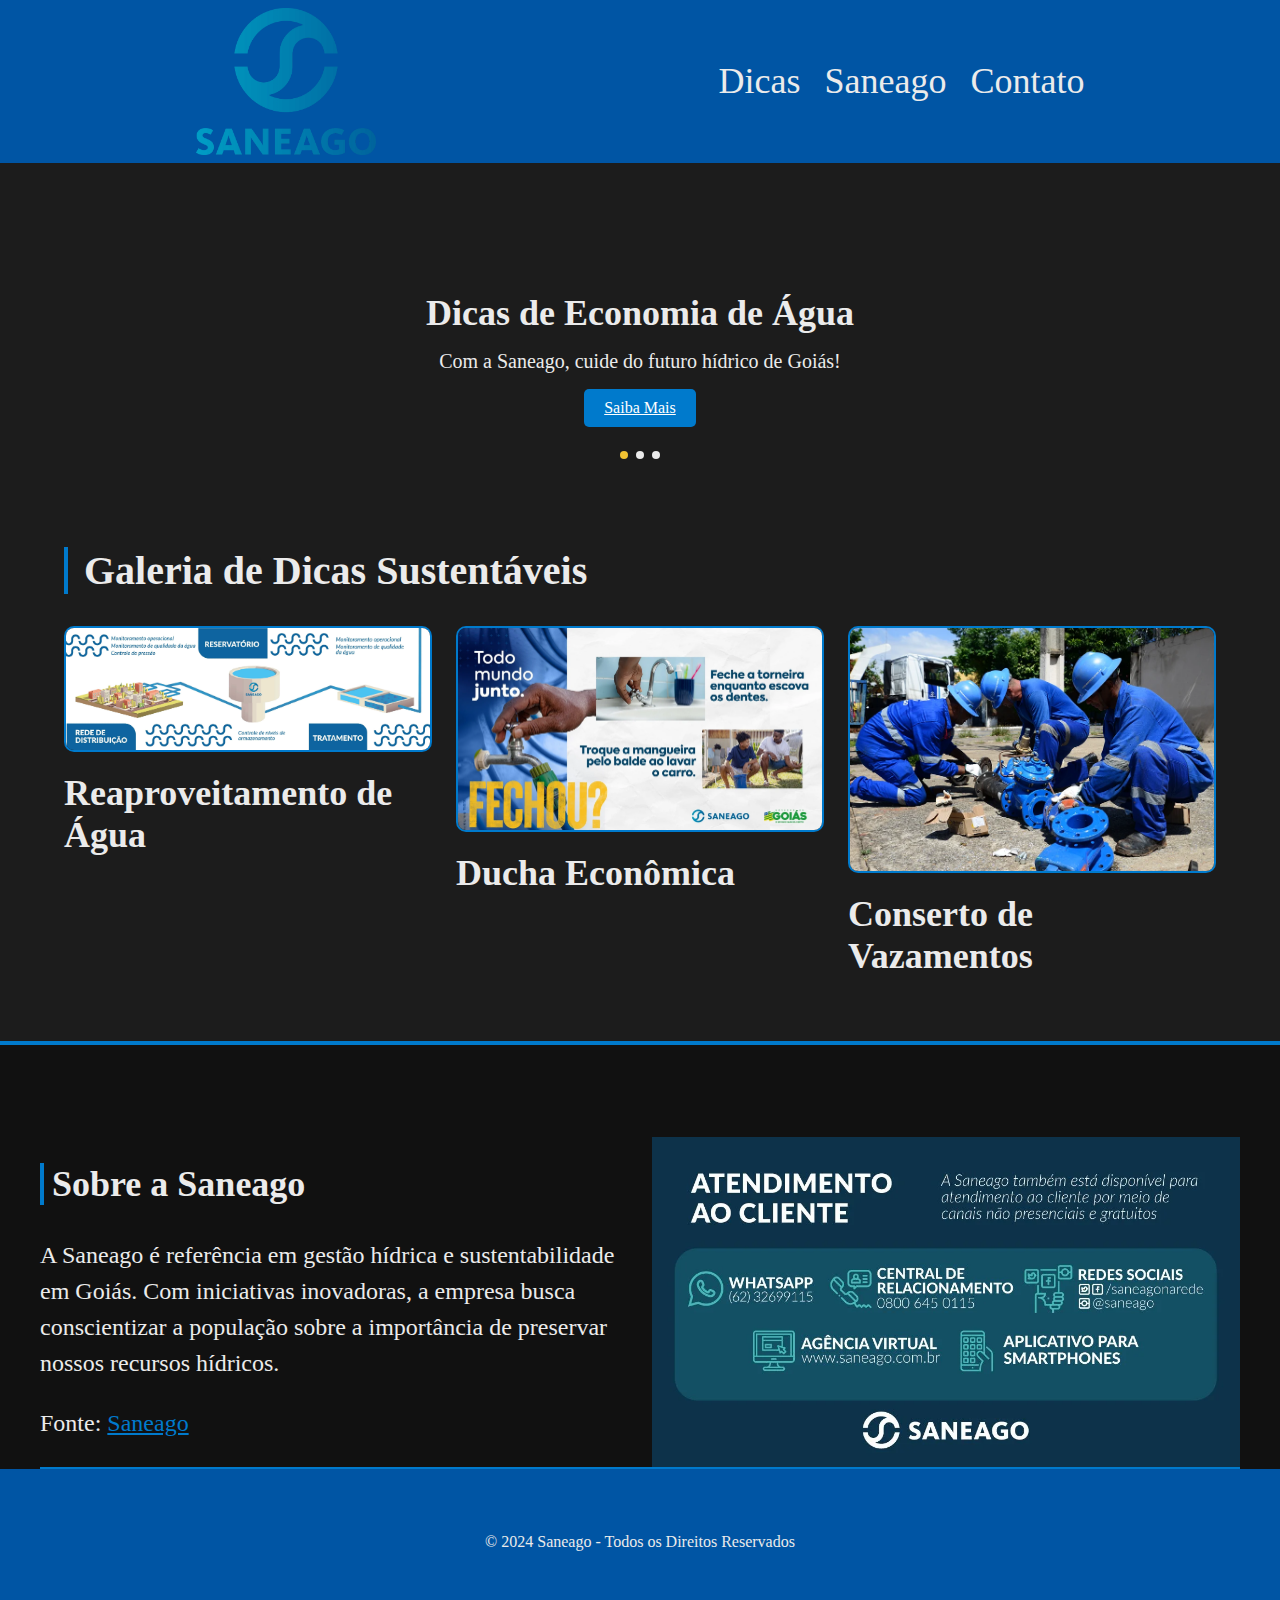
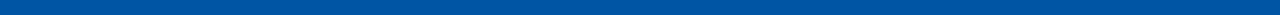
<file: index.html>
<!DOCTYPE html>
<html lang="pt-br">

<head>
  <!-- Google tag (gtag.js) -->
<script async src="https://www.googletagmanager.com/gtag/js?id=AW-16816125275">
</script>
<script>
  window.dataLayer = window.dataLayer || [];
  function gtag(){dataLayer.push(arguments);}
  gtag('js', new Date());

  gtag('config', 'AW-16816125275');
</script>
  
  <meta charset="UTF-8">
  <meta http-equiv="X-UA-Compatible" content="IE=edge">
  <meta name="viewport" content="width=device-width, initial-scale=1.0">
  <meta name="keywords" content="Saneago, economia de água, Goiás, dicas de sustentabilidade" />
  <meta name="description" content="Aprenda dicas práticas para economizar água com a Saneago. Descubra como reduzir o desperdício e contribuir para a sustentabilidade em Goiás." />
  <meta name="google-site-verification" content="XesSaqZ8D2d3Wwnyd5LpYrFHdf-kkuxq4BmN-XhagpE" />
  <link rel="stylesheet" href="css/style.css">
  <link rel="canonical" href="https://economiasaneago.vercel.app/">
  <title>Economize Água com a Saneago - Dicas Sustentáveis</title>
</head>

<body class="body">

  <header>
    <img src="images/Logosane.webp" alt="Logo Saneago">
    <nav>
      <ul>
        <li><a href="https://www.saneago.com.br/dicas/" target="_blank">Dicas</a></li>
        <li><a href="https://www.saneago.com.br/" target="_blank">Saneago</a></li>
        <li><a href="https://www.saneago.com.br/#/ouvidoria" target="_blank">Contato</a></li>
      </ul>
    </nav>
  </header>

  <section class="hero">
    <h1>Dicas de Economia de Água</h1>
    <p>Com a Saneago, cuide do futuro hídrico de Goiás!</p>
    <a class="btn" href="https://www.saneago.com.br/dicas/" target="_blank">Saiba Mais</a>
    <div class="dots">
      <span class="active"></span>
      <span></span>
      <span></span>
    </div>
  </section>

  <section class="gallery">
    <h2>Galeria de Dicas Sustentáveis</h2>
    <div class="gallery-row">
      <div>
        <a href="https://www.saneago.com.br/#/noticia_interna/6930/3" target="_blank"><img src="images/dica-01.webp" alt="Reaproveitamento de água"></a>
        <p>Reaproveitamento de Água</p>
      </div>
      <div>
        <a href="https://www.saneago.com.br/#/noticia_interna/10081/3" target="_blank"><img src="images/dica-013.webp" alt="Ducha econômica"></a>
        <p>Ducha Econômica</p>
      </div>
      <div>
        <a href="https://www.saneago.com.br/#/noticia_interna/11009/3" target="_blank"><img src="images/dica-03.webp" alt="Conserto de vazamentos"></a>
        <p>Conserto de Vazamentos</p>
      </div>
    </div>
  </section>

  <section class="history">
    <div class="container">
      <div class="col">
        <h2>Sobre a Saneago</h2>
        <p>A Saneago é referência em gestão hídrica e sustentabilidade em Goiás. Com iniciativas inovadoras, a empresa busca conscientizar a população sobre a importância de preservar nossos recursos hídricos.</p>
        <p>Fonte: <a href="https://www.saneago.com.br" target="_blank">Saneago</a></p>
      </div>
      <div class="col">
        <a href="https://www.saneago.com.br/#/noticia_interna/10801/3" target="_blank"><img src="images/saneago-info.webp" alt="Informações sobre a Saneago"></a>
      </div>
    </div>
  </section>

  <footer>
    <p>&copy; 2024 Saneago - Todos os Direitos Reservados</p>
  </footer>
</body>

</html>
</file>
<file: css/style.css>
* {
  margin: 0;
  padding: 0;
  box-sizing: border-box;
}
@import url("https://fonts.googleapis.com/css2?family=Ubuntu:wght@400;700&display=swap");

body {
  font-family: Ubuntu;
}

header {
  padding: 8px 24px;
  background-color: #0055a4; /* Azul inspirado no logo Saneago */
  display: flex;
  align-items: center;
  justify-content: space-around;
  flex-wrap: wrap;
}
header img {
  width: 180px;
}

header ul {
  list-style: none;
  display: flex;
  font-size: 36px;
}

header ul li + li {
  margin-left: 24px;
}
header a {
  color: #ebebeb;
  text-decoration: none;
  transition: 0.25s;
}

header a:hover {
  color: #d40e0efa;
}

.hero {
  background-size: cover;
  background-position: center;
  height: 320px;
  padding: 24px;
  display: flex;
  flex-direction: column;
  justify-content: flex-end;
  align-items: center;
}

.hero h1 {
  color: #ebebeb;
  font-size: 36px;
}
.hero p {
  font-size: 20px;
  margin: 16px 0;
}
.hero button {
  background-color: #007acc;
  color: #fff;
  padding: 12px 24px;
  border: none;
  border-radius: 5px;
  cursor: pointer;
  text-decoration-color: #ebebeb;
  font-family: Ubuntu;
}
.hero button:hover {
  background-color: #0055a4;
}
.hero button {
  background-color: #007acc; /* Cor de fundo do botão */
  color: #ebebeb; /* Cor do texto */
  font-family: "Ubuntu", sans-serif; /* Fonte personalizada */
  font-size: 18px; /* Tamanho do texto */
  padding: 12px 24px; /* Espaçamento interno */
  border: none; /* Remove a borda */
  border-radius: 5px; /* Bordas arredondadas */
  cursor: pointer; /* Ponteiro ao passar o mouse */
  transition: background-color 0.3s, transform 0.2s; /* Transições suaves */
}
.hero button:hover {
  background-color: #0055a4; /* Cor de fundo ao passar o mouse */
  transform: scale(1.05); /* Aumenta levemente ao passar o mouse */
}
.hero p {
  color: #ebebeb;
}
.dots {
  display: flex;
  margin-top: 24px;
}

.dots span {
  display: block;
  background-color: #ebebeb;
  width: 8px;
  height: 8px;
  border-radius: 50%;
  cursor: pointer;
}
.dots span + span {
  margin-left: 8px;
}

.dots .active {
  background-color: #f1c232;
}
.gallery {
  max-width: 1200px;
  margin: 64px auto 0;
  padding: 0 24px;
  color: #ebebeb;
}
.gallery h2 {
  margin-bottom: 32px;
  padding-left: 16px;
  border-left: 4px solid #007acc;
  font-size: 40px;
}
.gallery-row {
  display: flex;
  flex-wrap: wrap;
  gap: 24px;
}
.gallery-row div {
  flex: 1 1 250px;
}

.gallery-row img {
  width: 100%;
  border-radius: 10px;
  margin-bottom: 16px;
  border: 2px solid #007acc;
}

.gallery p {
  font-weight: bold;
  font-size: 36px;
}
.body {
  background-color: #1c1c1c;
}

.history {
  padding: 92px 24px 0;
  margin: 64px 0 0;
  background-color: #111111;
  color: #ebebeb;
  border-top: 4px solid #007acc;
  font-size: 24px;
}

.history .container {
  max-width: 1200px;
  margin: 0 auto;
  display: flex;
  align-items: center;
  flex-wrap: wrap;
  gap: 24px;
  border-bottom: 2px solid #007acc;
}
.container {
  display: flex;
  align-items: center;
}
.history .container .col {
  flex: 1 1 350px;
}
.history .container .col img {
  width: 100%;
  display: block;
}
.history a {
  color: #007acc;
  transition: color 0.3s;
}
.history h2 {
  margin-bottom: 32px;
  padding-left: 8px;
  border-left: 4px solid #007acc;
}

.history p {
  line-height: 1.5;
}

.history p + p {
  margin-top: 24px;
}

.history a:hover {
  color: #ebebeb;
}
footer p {
  color: #ebebeb;
  padding: 64px 24px;
  background-color: #0055a4;
  text-align: center;
  transition: 0.3s;
}

.btn {
  background-color: #007acc; /* Cor de fundo do botão */
  color: #ffffff; /* Cor do texto */
  font-size: 16px; /* Tamanho da fonte */
  padding: 10px 20px; /* Espaçamento interno */
  border: none; /* Remove a borda */
  border-radius: 5px; /* Bordas arredondadas */
  cursor: pointer; /* Mostra o ponteiro ao passar o mouse */
}

.btn a {
  text-decoration: none; /* Remove sublinhado */
  color: inherit; /* Herda a cor do botão */
  display: block; /* Garante clique em toda a área */
}
</file>
